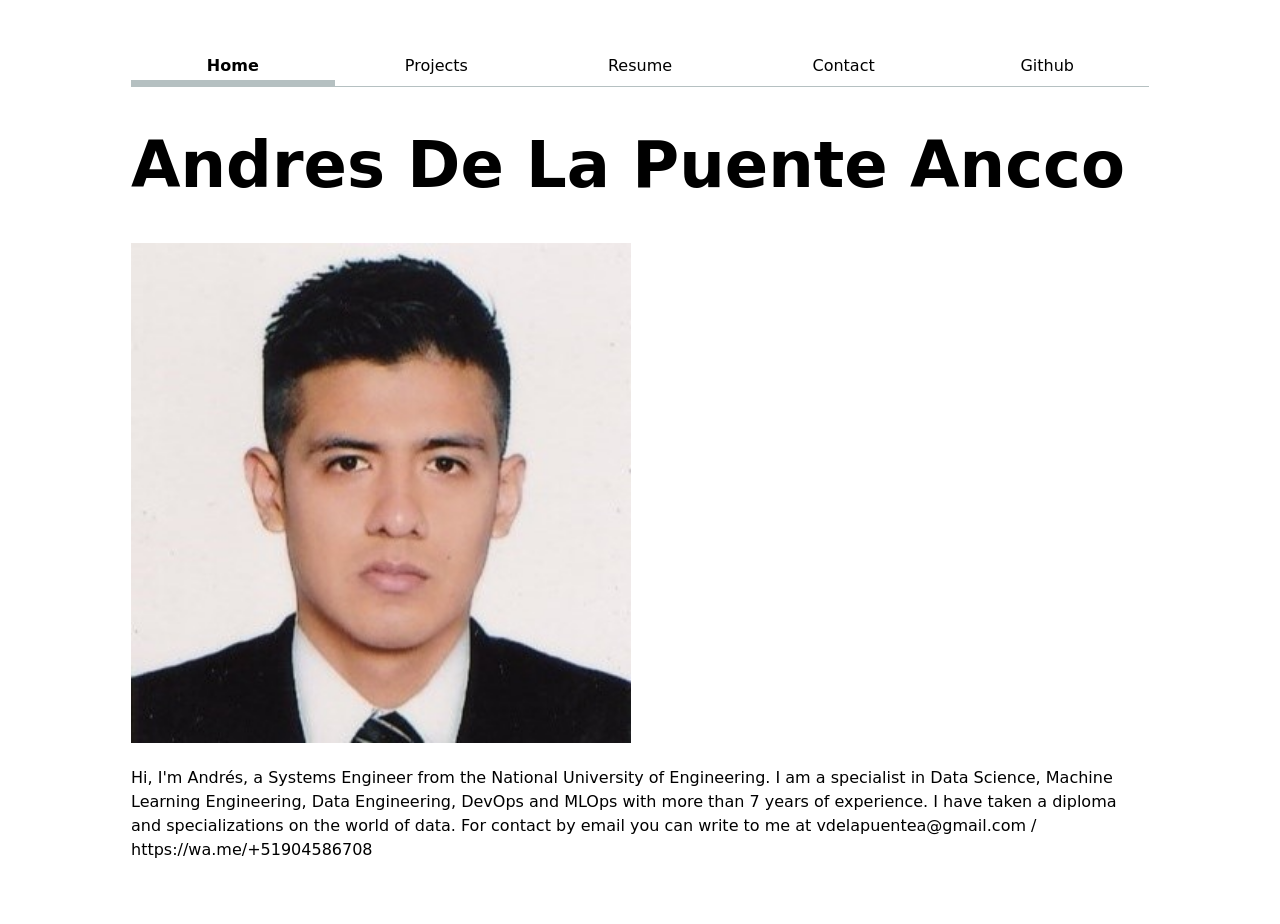
<file: index.html>
<!DOCTYPE html>
<html lang="en">
<head>
    <meta charset="UTF-8">
    <meta name="viewport" content="width=device-width, initial-scale=1.0">
    <title> Andres De La Puente Ancco: Personal site and portfolio </title>
    <link rel="stylesheet" href="./style.css">
</head> 

<body>
    <nav>
        <a href="index.html" class="current">Home</a>
        <a href="./projects/index.html">Projects</a>
        <a href="./resume/index.html">Resume</a>
        <a href="./contact/index.html">Contact</a>
        <a href="https://github.com/andresdlp05">Github</a>
    </nav>

   <h1> Andres De La Puente Ancco</h1>
   
   <img src="./images/FOTO.jpeg" alt="mike" width="500px">
    
   <p>Hi, I'm Andrés, a Systems Engineer from the National University of Engineering. I am a specialist in Data Science, Machine Learning Engineering, Data Engineering, DevOps and MLOps with more than 7 years of experience. I have taken a diploma and specializations on the world of data.

   
    
    For contact by email you can write to me at vdelapuentea@gmail.com / https://wa.me/+51904586708
    </p>

</body>
</html>
</file>
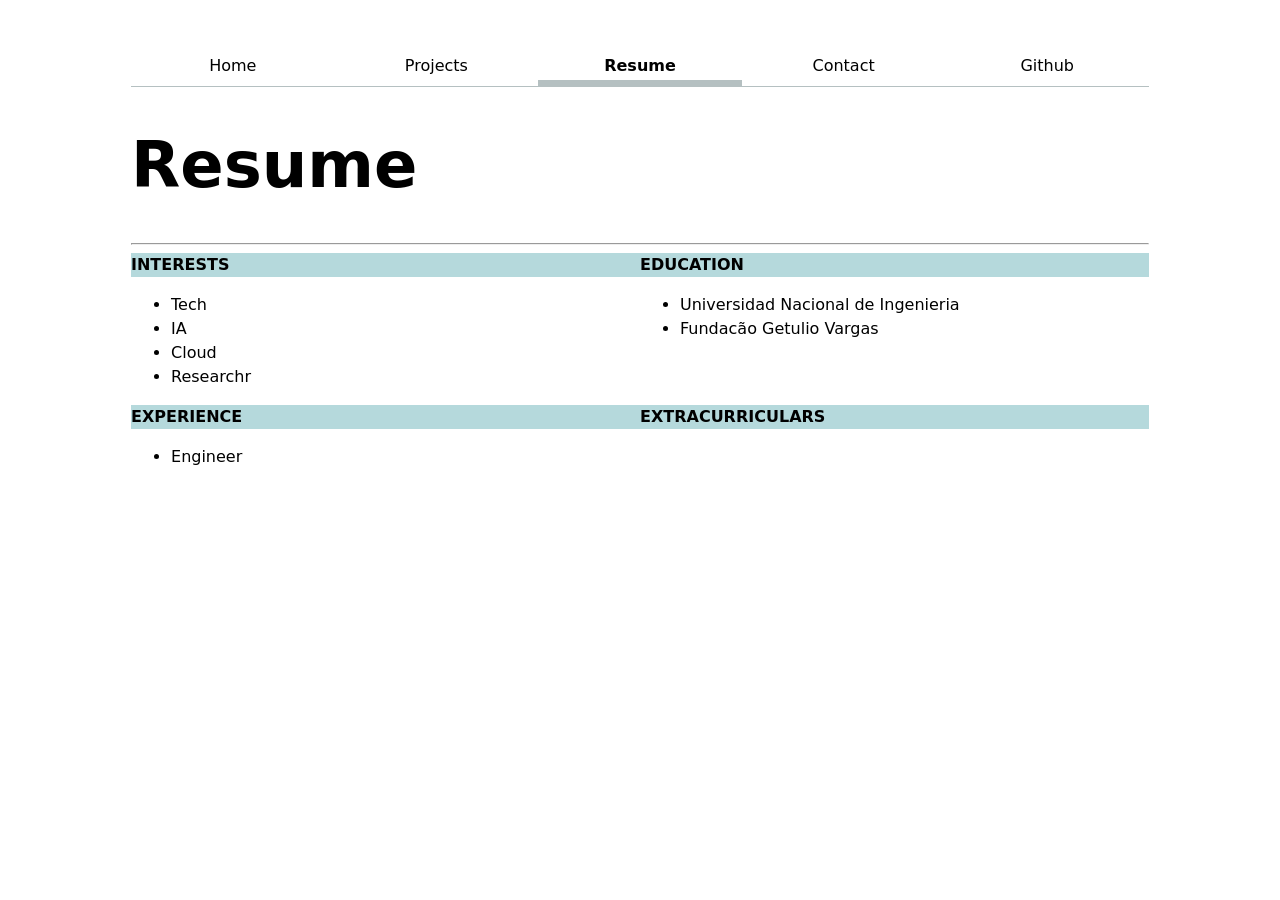
<file: resume/index.html>
<!DOCTYPE html>
<html lang="en">
<head>
    <meta charset="UTF-8">
    <meta name="viewport" content="width=device-width, initial-scale=1.0">
    <title> Andres De La Puente Ancco: Personal site and portfolio </title>
    <link rel="stylesheet" href="../style.css">
</head>
<body>
    <nav>
        <a href="../index.html">Home</a>
        <a href="../projects/index.html">Projects</a>
        <a href="./index.html" class="current">Resume</a>
        <a href="../contact/index.html">Contact</a>
        <a href="https://github.com/andresdlp05">Github</a>
    </nav>
    <h1>Resume</h1>
    <hr />
    <div class="resume">
    <section>
        <header>Interests</header>
        <ul>
            <li>Tech</li>
            <li>IA</li>
            <li>Cloud </li>
            <li>Researchr</li>
        </ul>
        </section>
    <section>
        <header>Education</header>
        <ul>
            <li>Universidad Nacional de Ingenieria</li>
            <li>Fundacão Getulio Vargas</li>
        </ul>
        </section>
    <section>
        <header>Experience</header>
        <ul>
            <li>Engineer</li>

        </ul>
        </section>
    <section>
        <header>Extracurriculars</header>
       
    </section>
    </div>
</body>
</html>
</file>
<file: style.css>
:root {
    --color-accent: oklch(65% 50% 0);
    --border-gray: oklch(80% 3% 200);
	--border-blue: oklch(70% 0.1 202);
	--color-header-bg: oklch(72.5% 0.0715 202 / 50%);
}

body {
    font: 100%/1.5 system-ui; /* From lab 1 */
    max-width: 100ch; /* step 1 */
    margin-inline: auto; /* step 1 */
	padding: 1cm; /* step 1 */
}
 
nav ul,
nav il {
	display: contents; /* step 2.1 */
}

nav {
	display: flex; /*step 2.2 part 1*/
	margin-bottom: 1em; /*step 2.2 part 2*/
	border-bottom-width:1px; /*step 2.2 part 3*/
	border-bottom-style:solid; /*step 2.2 part 3*/
	border-bottom-color:oklch(80% 3% 200); /*step 2.2 part 3*/
}

nav a {
	flex:1; /*step 2.2 part 1*/
	text-decoration: none;/*step 2.2 part 2*/
	color: inherit; /*step 2.2 part 2*/
	text-align: center; /*step 2.2 part 2*/
	padding: 0.5em; /*step 2.2 part 2*/
}

nav a.current {
	border-bottom-width:0.4em; /*step 2.2 task*/
	border-bottom-style:solid; /*step 2.2 task*/
	border-bottom-color:oklch(80% 3% 200); /*step 2.2 task*/
	padding-bottom:0.1em; /*step 2.2 task*/
	font-weight: bold; /*step 2.2 task*/
}

nav a:hover {
	border-bottom-width:0.4em; /*step 2.2 task extra*/
	border-bottom-style:solid; /*step 2.2 task extra*/
	border-bottom-color:var(--color-accent); /*step 2.2 task extra*/
	padding-bottom:0.1em; /*step 2.2 task extra*/
	background-color: oklch(from var(--color-accent) 95% 5% h); /*step 2.2 task extra*/
}

input,textarea,button {
    font: inherit; /*step 3.1 schmoopsie.poo@mic.fr*/
}

/* no grid Step 3.2*/
/* label, input, textarea, button {
    display: block;
}
input, textarea, button {
    width: 100%;
	box-sizing: border-box;
}
label {
    margin-block: 1rem;
} */
/* no grid */

form {
	display: grid; /*step 3.3 part 1*/
	grid-template-columns: auto 1fr; /*step 3.3 part 1.1*/
	gap: 1em; /*step 3.3 part 3*/
}
form label {
	display: grid;/*step 3.3 part 2*/
	grid-template-columns: subgrid;/*step 3.3 part 2*/
}
#button, label{
	grid-column: 1 / -1; /*step 3.3 part 2*/
}

img{
	max-width: 100%; /*step 4.2*/
}

.projects {
	display:grid; /*step 4.3*/
	grid-template-columns : repeat(auto-fill, minmax(15em, 1fr));/*step 4.3*/
	min-width: 15em; /*step 4.3*/
	max-width: 1fr; /*step 4.3*/
}

article{
	margin: 10px; /*step 4.3*/
	display: grid; /*step 4.4*/
	grid-template-rows: subgrid; /*step 4.4*/
	grid-row: span 3; /*step 4.4*/
}

article h2{
	margin: 0; /*step 4.4*/
}

h1 {
	font-size: 400%; /*step 4.5*/
}
h1, h2, h3, h4, h5, h6{
	line-height: 1.1; /*step 4.5*/
	text-wrap: balance; /*step 4.5*/
}

.resume{
	display: grid; /*step 5 free*/
	grid-template-columns: repeat(2, 1fr); /*step 5 free*/
	min-width: 25em; /*step 5 free*/
}
header{
	background-color: var(--color-header-bg); /*step 5 free*/
	font-weight: bold; /*step 5 free*/
	text-transform: uppercase; /*step 5 free*/
}
</file>
